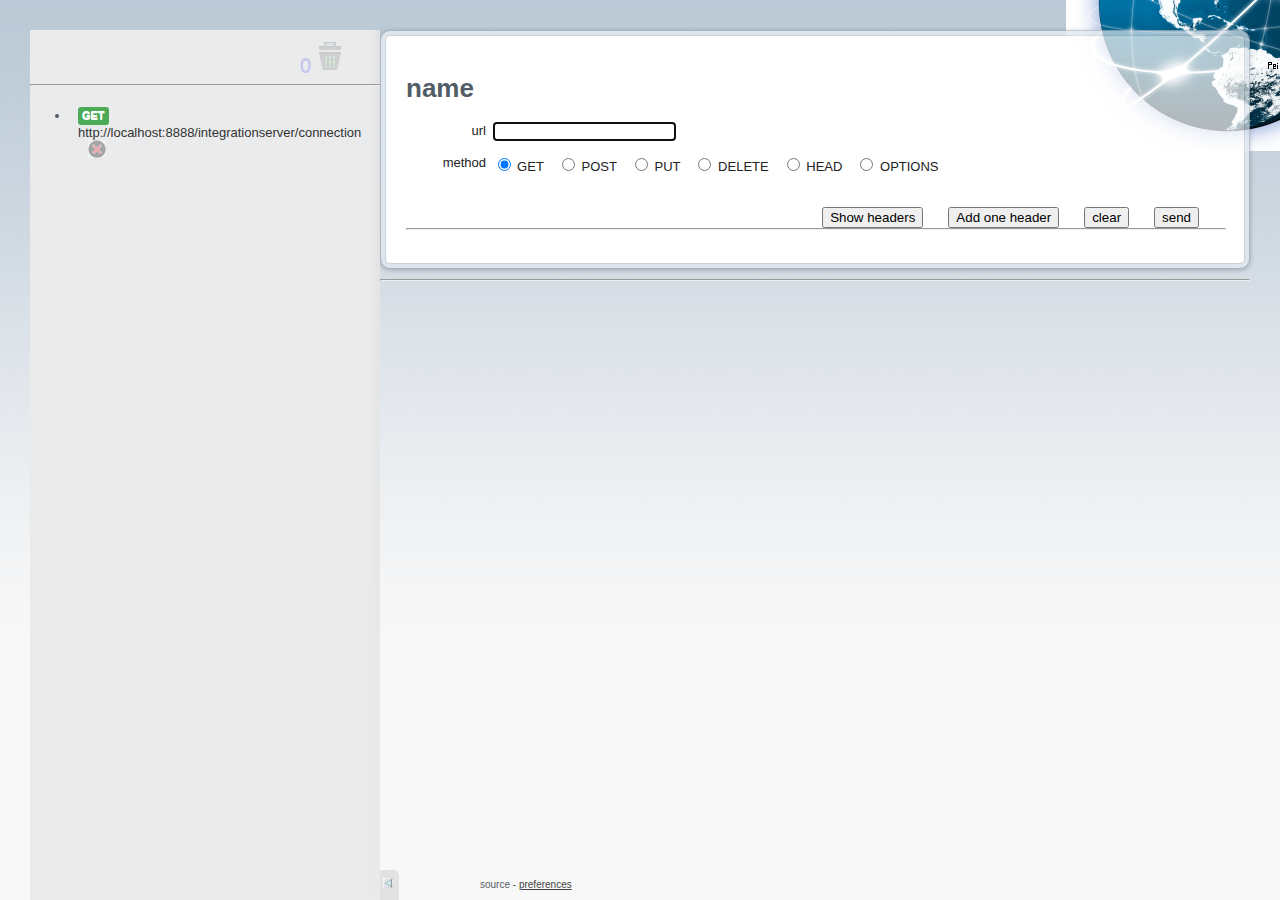
<file: simple-rest-client/index.html>
<!DOCTYPE html>
<html>
  <head>
    <meta charset="utf-8"/>
    <title>Opera REST Client forked by C Pei</title>
    <link rel="shortcut icon" type="image/png" href="icon_32.png">
    <link rel="stylesheet" type="text/css" href="css/styles.css" />
    <link rel="stylesheet" type="text/css" href="css/style.css" />
    <script type="text/javascript" src="jquery.min.js"></script>

    <link rel="stylesheet" type="text/css" href="css/jquery-ui-1.8.9.custom.css" />
    <script type="text/javascript" src="jquery-ui-1.8.9.custom.min.js" ></script>

    <link rel="stylesheet" type="text/css" href="css/jquery-jsonviewer.css" />
    <script type="text/javascript" src="jquery-jsonviewer.js" ></script> 

    <link rel="stylesheet" type="text/css" href="css/jquery-xmlviewer.css" />
    <script type="text/javascript" src="jquery-xmlviewer.js" ></script>

    <script type="text/javascript" src="jquery-fasthtml.js" ></script>

    <link rel="stylesheet" type="text/css" href="prettify/prettify.css" />
    <script type="text/javascript" src="prettify/prettify.js"></script>

    <script type="text/javascript" src="locales/en/messages.js"></script>
    <script type="text/javascript" src="i18n_lib.js"></script>

    <script type="text/javascript" src="beautify/beautify.js"></script>
    <script type="text/javascript" src="beautify/beautify-html.js"></script>
    <script type="text/javascript" src="jquery.autogrow-textarea.js"></script>

    <script type="text/javascript" src="requester.js"></script>
  </head>

  <body>
    <!-- styling hack -->
    <img src="css/images/icon-bg.png" style="position: absolute; top: 0px; right: 0px; opacity: .3"/>

    <div id="sidebar-toggle">
        <img src="css/images/tri_arrow_left.png">
    </div>

    <div id="sidebar" style="overflow: hidden; padding: 0px; width: 350px;">

        <div id="history-options-trash" class="section-options">
            <span id="history-count">0</span>
                <img src="css/images/trash-empty.png">
        </div>

        <div id="sidebar_separate_hr"><hr noshare width="100%" /></div>

        <div class="tab-pane active" id="sidebar-section-history">
            <ul id="history-items" class="clearfix">
                <li id="sidebar-request-0" class="sidebar-history-request sidebar-request clearfix">
                    <div class="request" id="574df8a2-a596-e7a2-4a6c-750f22e8001a">
                        <span class="label label-method-GET">GET</span>
                        <span class="request-name">
                            http://localhost:8888/integrationserver/connection
                        </span>
                        <span class="request-history-delete" id="request-history-delete-0"> 
                            <img src="css/images/delete.png">
                        </span>
                    </div>
                </li>
            </ul>
        </div>

    </div>

    <div id="main" style="padding: 350px; padding-top: 0px; padding-right: 0px">

        <section id="request">
          <fieldset id="request_field">
             <h1 class="_msg_">name</h1>
            <p id="purl">
              <label for="url" class="_msg_">url</label> 
              <input type="text" name="url" id="url" tabindex="1">
            </p>
            <p id="methods">
              <label class="_msg_">method</label>
              <label class="labelvert" for="get"><input class="radio" type="radio" checked="" value="get" name="method" id="get" tabindex="2"> GET</label>
              <label class="labelvert" for="post"><input class="radio" type="radio" value="post" name="method" id="post" tabindex="2"> POST</label>
              <label class="labelvert" for="put"><input class="radio" type="radio" value="put" name="method" id="put" tabindex="2"> PUT</label>
              <label class="labelvert" for="delete"><input class="radio" type="radio" value="delete" name="method" id="delete" tabindex="2"> DELETE</label>
              <label class="labelvert" for="head"><input class="radio" type="radio" value="head" name="method" id="head" tabindex="2"> HEAD</label>
              <label class="labelvert" for="options"><input class="radio" type="radio" value="options" name="method" id="options" tabindex="2"> OPTIONS</label>
            </p>

            <p id="buttons">
              <input class="_msg_val_" type="button" value="send" id="submit" tabindex="7">
              <input class="_msg_val_" type="button" value="clear" id="reset">
              <input class="_msg_val_" id="moreHeaders" type="button" id="moreHeaders" value="Add one header" />
              <input class="_msg_val_" id="showHeaders" type="button" id="showHeaders" value="Show headers" />
            </p>

            <div id="separate_hr">
                <hr noshare width="100%"  />
            </div>

            <p id="pheaders">
            </p>

            <p id="data">
              <label for="postputdata" class="_msg_">data</label>
              <textarea name="data" id="postputdata" tabindex="6"></textarea>
            </p>
          </fieldset>
        </section>
        <hr id="sep" />
        <section id="response">
          <fieldset>
            <div id="loader" class="_msg_">processing</div>

            <div id="responsePrint">
                <ul id="responseList">
                    <li id="liRespHeaders"><a href="#respHeaders" class="_msg_">headers</a></li>
                    <li id="liRespData"><a href="#respData" class="_msg_">data</a></li>
                    <li id="liRespRaw"><a href="#respRaw" class="_msg_">raw<a></li>
                    <li id="liRespPreview"><a href="#respPreview" class="_msg_">preview</a></li>
                    <li id="responseStatus"></li>
                    <li id="validations">
                        <div id="invalid_xml"><img src="status_5XX.svg" alt="bad_formed_xml"/> <span class="_msg_">bad_formed_xml</span></div>
                        <div id="valid_xml"><img src="status_2XX.svg" alt="well_formed_xml"/> <span class="_msg_">well_formed_xml</span></div>
                        <div id="invalid_json"><img src="status_5XX.svg" alt="bad_formed_json"/> <span class="_msg_">bad_formed_json</span></div>
                        <div id="valid_json"><img src="status_2XX.svg" alt="well_formed_json"/> <span class="_msg_">well_formed_json</span></div>
                        <div id="invalid_javascript"><img src="status_5XX.svg" alt="bad_formed_javascript"/> <span class="_msg_">bad_formed_javascript</span></div>
                        <div id="valid_javascript"><img src="status_2XX.svg" alt="well_formed_javascript"/> <span class="_msg_">well_formed_javascript</span></div>
                    </li>
                </ul>
                <div id="respData"></div>
            </div>
          </fieldset>
        </section>

    </div>

    <footer>
      <p><span class="_msg_">source</span> - <a href="/options.html" target="_blank"><span class="_msg_">preferences</span></a></p>
    </footer>

  </body>
  <script text="text/javascript">
    $("input:first").focus();
  </script>

</html>
</file>
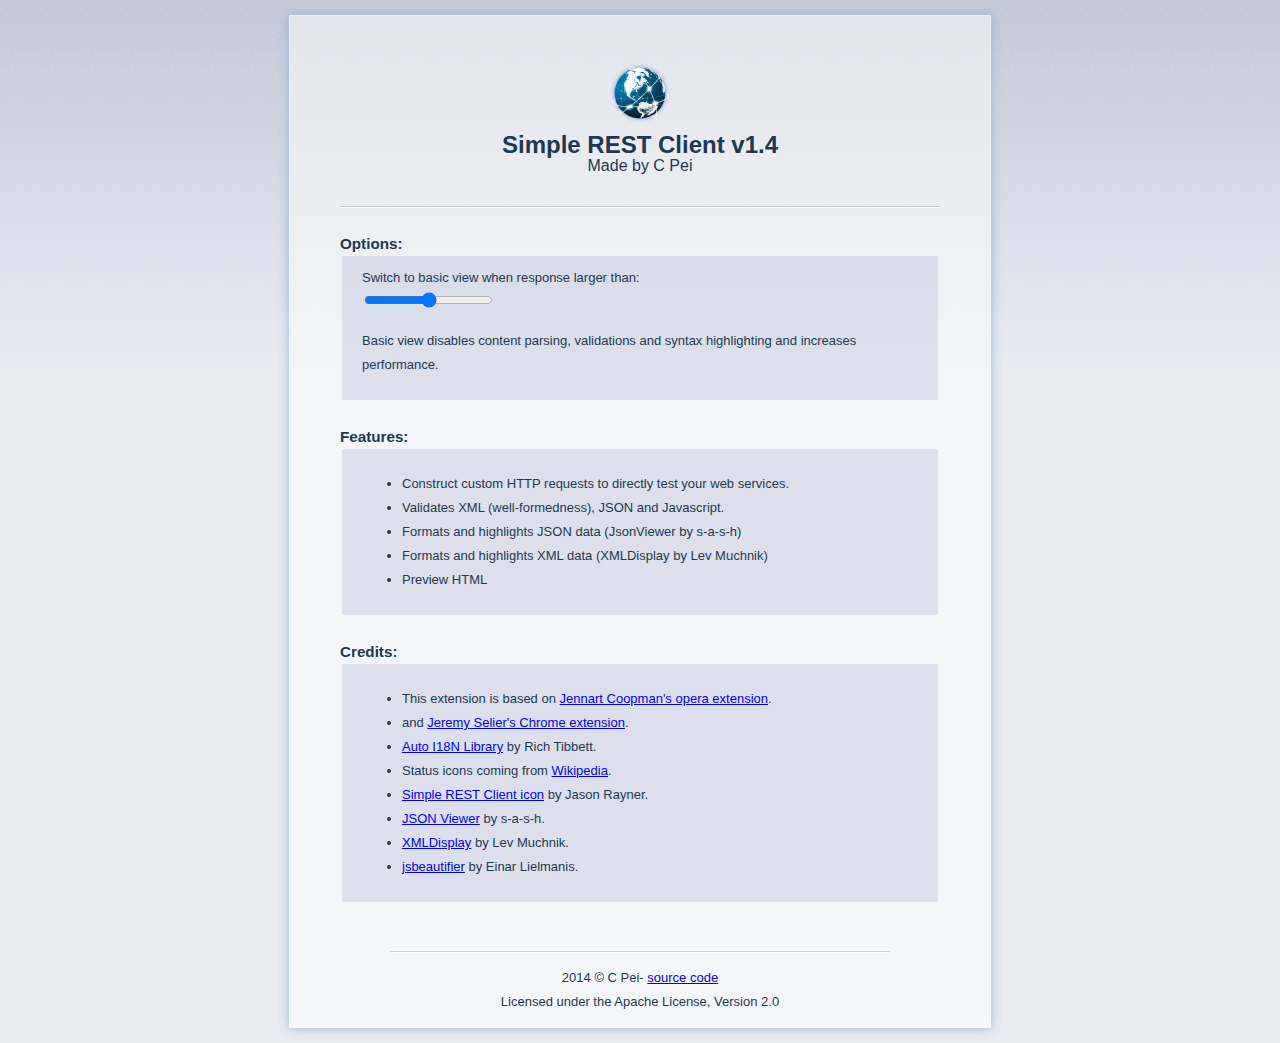
<file: options.html>
<!doctype html>
<html>
<head>
  <meta charset="utf-8">
  <link rel="stylesheet" href="options.css">
  <title id="widget-title">Opera Extensions | REST Client Forked by C Pei</title>
  <script src="simple-rest-client/jquery.min.js" type="text/javascript"></script>
  <script text="text/javascript">
        var min = 0;
        var max = 400000;
        if (widget.preferences.responsesize === undefined) {
            widget.preferences.responsesize = max/10*7.5;
        }

        $(document).ready( function() {
            $('#responsesize').attr('min', min).attr('max', max);
            $('#responsesize').change(function() {
              if (this.value==min) {
                widget.preferences.responsesize = Number.NEGATIVE_INFINITY;
                $('#responsesizeValue').html("always.");
              } else if (this.value==max) {
                widget.preferences.responsesize = Number.POSITIVE_INFINITY;
                $('#responsesizeValue').html("never.");
              } else {
                widget.preferences.responsesize = this.value;
                $('#responsesizeValue').html(this.value+" characters.");
              }
            });
            $('#responsesize').val(widget.preferences.responsesize).trigger('change');
        });
    </script>
</head>
<body>
  <header>
    <img src="icon_64.png">
    <h1 id="widget-name">Simple REST Client v1.4</h1>
    <h2>Made by <span id="widget-author">C Pei</h2>
  </header>
    
    
  <section>
    <h3>Options:</h3>
    <fieldset>
        Switch to basic view when response larger than:<br/>
        <input id="responsesize" type="range" min="0" max="400000" /><span id="responsesizeValue"></span>
        <p class="note">
        Basic view disables content parsing, validations and syntax highlighting and increases performance.
        </p>
    </fieldset>
    
    
    <h3>Features:</h3>
    <fieldset>
        <ul>
            <li>Construct custom HTTP requests to directly test your web services.</li>
            <li>Validates XML (well-formedness), JSON and Javascript.</li>
            <li>Formats and highlights JSON data (JsonViewer by s-a-s-h)</li>
            <li>Formats and highlights XML data (XMLDisplay by Lev Muchnik)</li>
            <li>Preview HTML</li>
        </ul>
    </fieldset>    
    
    <h3>Credits:</h3>
    <fieldset>
        <ul>
            <li>This extension is based on <a href="https://github.com/JennartC/Simple-Rest-Client-Opera-Extension">Jennart Coopman's opera extension</a>.</li>
            <li>and <a href="https://github.com/jeremys/Simple-Rest-Client-Chrome-Extension">Jeremy Selier's Chrome extension</a>.</li>
            <li><a href="https://github.com/richtr/Opera-11-Extensions--Auto-I18N-Library">Auto I18N Library</a> by Rich Tibbett.</li>
            <li>Status icons coming from <a href="http://commons.wikimedia.org/wiki/Category:Ambox">Wikipedia</a>.</li>
            <li><a href="http://jasonrayner.deviantart.com/art/Internet-Icon-icns-and-png-130014831">Simple REST Client icon</a> by Jason Rayner.</li>
            <li><a href="https://addons.opera.com/addons/extensions/details/jsonviewer/1.2/">JSON Viewer</a> by s-a-s-h.</li>
            <li><a href="http://www.levmuchnik.net/Content/ProgrammingTips/WEB/XMLDisplay/DisplayXMLFileWithJavascript.html">XMLDisplay</a> by Lev Muchnik.</li>
            <li><a href="http://jsbeautifier.org/">jsbeautifier</a> by Einar Lielmanis.</li>
        </ul>
    </fieldset>
    
    <footer>
    <p>2014 &copy; C Pei- <a href="https://github.com/tangpeic/Simple-Rest-Client-Opera-12-Extension">source code</a>
    <br/>
    Licensed under the Apache License, Version 2.0</p>
    </footer>
</body>
</html>
</file>
<file: simple-rest-client/css/styles.css>
#sidebar:focus,

#request-preview {
    display: none;
}

#request-method-selector {
    width: 100px;
}



#sidebar-sections {
    padding-top: 10px;
}

#response-data-container {
    background-color: #fff;
}

#response-editors {
    margin-top: -5px;
    margin-left: -10px;
    background: white;
    min-height: 200px;
    padding-left: 10px;
}

#response-editors:focus {
    border: none;
    outline: none !important;
}

#response-headers-container,
#response-cookies-container {
    margin-top: 20px;
    max-width: 1000px;
    font-size: 11px;
    display: none;
}

#response-cookies {
    max-width: 1000px;
    overflow: scroll;
}

#response-data {
    max-height: 1000px;
}

#response-data pre {
    font-family: Consolas, "Andale Mono", monospace;
}

.response-header {
    font-family: Helvetica, arial, sans-serif;
    list-style: none;
    margin-bottom: 5px;
    color: #111;
}

.response-header .response-header-name {
    font-weight: bold;
    color: #555;
}

.response-header-name {
    float: left;
    margin-right: 5px;
    cursor: pointer;
}

.response-header-value {
    float: left;
}

#response-status {
    margin-top: 5px;
    float: left;
    margin-left: 30px;
}

#data {
    display: none;
}

#urlencoded-keyvaleditor-container {
    display: none;
}

#body-data-container {
    border: solid thin #efefef;
    margin-top: 5px;
    margin-bottom: 10px;
    display: none;
}

#body-data-container input {
    padding: 5px;
    border: solid thin #ccc;
    border-radius: 5px;
}

#response-time, #response-status, #response-sample-status {
    margin-top: 8px;
}

#response-time {
    float: left;
    margin-left: 10px;
}

#response-sample-status {
    float: left;
    margin-left: 10px;
}

#response-time label, #response-status label, #response-sample-status label {
    display: block;
    width: 120px;
}

.ui-menu-item {
    font-size: 12px;
    font-family: Helvetica, Arial, sans-serif;
}

#response-time .data,
#response-status .data {
    font-size: 10px;
    font-weight: bold;
}

#notification {
    background: #fff;
    display: none;
    padding: 5px;
    padding-top: 10px;
    border-radius: 5px;
    width: 200px;
    height: 50px;
    position: absolute;
    text-align: center;
    font-size: 16px;
    font-weight: bold;
    color: #afafaf;
}

#notification img {
    vertical-align: middle;
    margin-left: 10px;
}

#credits {
    float: right;
    margin-right: 10px;
    margin-top: 18px;
    color: #fff;
    font-weight: bold;
    font-size: 10px;
}

li .left {
    float: left;
}

li .right {
    float: right;
}

/* new clearfix */
.clearfix:after {
    visibility: hidden;
    display: block;
    font-size: 0;
    content: " ";
    clear: both;
    height: 0;
}

* html .clearfix {
    zoom: 1;
}

#response-formatting {
    margin-top: 17px;
    margin-bottom: 15px;
    float: left;
}

#response-body-line-wrapping {
    float: left;
}

#response-language {
    float: left;
    margin-left: 5px;
}


#request-description {
    max-width: 800px;
}

#request-samples {
    display: none;
    margin-bottom: 5px;;
}

#response {
    display: none;
}


#request-url {
    margin-top: 10px;
    margin-bottom: 5px;
}

#request-url button {
    margin-bottom: 9px;
}

#request-url-wrapper {
    margin-right: -380px;
    width: 100%;
    float: left;
}

#request-url-container {
    margin-right: 380px;
}

#request-modifiers {
    width: 363px;
    float: right;
}

#request-method-container {
    float: left;
    margin-right: 10px;
}

#request-url-buttons-container {
    float: left;
}

#methods {
    height: 40px;
}

#methods ul {
    list-style: none;
    padding: 0;
    margin: 0;
}

#methods ul li {
    float: left;
    margin-right: 20px;
}

.editorFields input {
    margin: 2px;
}

#sidebar-sections ul {
    list-style: none;
    margin: 0;
    padding: 0;
}

#sidebar-footer {
    background-color: #000;
    font-size: 11px;
    font-weight: bold;
    position: fixed;
    bottom: 0;
    width: 350px;
    height: 20px;
    opacity: 0.8;
    z-index: 50;
    padding: 5px 0 5px 0;
}

#donate-form {
    display: none;
}

#sidebar-footer a {
    color: #fff;
    display: inline-block;
    margin-left: 10px;
    padding: 3px;
    border-radius: 3px;
}

#sidebar-filler {
    height: 50px;
}

#sidebar-section-data {
    margin-bottom: 50px;
}

#sidebar-section-data ul {
    margin-left: -10px;
}

#sidebar-sections .pills {
    margin-left: -4px;
}

#sidebar-sections .pills .active .a {
    background-color: #333;
}

#response-headers {
    margin-top: 15px;
    margin-bottom: 15px;
    margin-left: 0;
}

.hsbarV {
    position: absolute;
    z-index: 100;
    left: 300px;
    width: 8px;
    bottom: 7px;
    top: 2px;
    right: 1px
}

.hsbarV > div {
    position: absolute;
    z-index: 100;
    width: 100%;

    /* The following is probably what you want to customize */
    background: -webkit-gradient(linear, 0 0, 100% 0, from(#aaa), to(#aaa));
    border: 1px solid #aaa;
    -webkit-background-clip: padding-box;
    -webkit-box-sizing: border-box;
    -webkit-border-radius: 4px;
    -webkit-box-shadow: inset 1px 1px 0 rgba(255, 255, 255, 0.5);
}

.empty-message {
    margin-top: 5px;
}

#pheaders {
    margin-top: 10px;
    margin-left: 5px;
}

#sidebar-section-collections {
    display: none;
}

#request-actions {
    width: 100%;
}

#request-actions-primary {
    float: left;
}

#request-actions-secondary {
    float: right;
    margin-right: 22px;
}

#update-request-in-collection {
    display: none;
}

#request-actionsOptions {
    float: right;
}

.actions {
    border: 1px solid #DDD;
}

#modal-import-collection h4 {
    margin-bottom: 10px;
}

#import-collection-url-input {
    width: 90%;
}

#new-collection-container {
}

.sidebar-collection {
    border-bottom: solid thin #DEDEDE;
}

.sidebar-history-request {
    border-radius: 3px;
}

.sidebar-history-request div {
    padding: 8px;
    color: #333;
    text-decoration: none;
}

.request-name:hover {
    background-color: #DED0DE;
    cursor: pointer;
}

.request-name {
    color: #333 !important;
}

.request-history-delete {
	padding: 10px;
	opacity: 0.3;
}

.request-history-delete:hover {
	opacity: 1;
    cursor: pointer;
}

.collection-head-actions {
    position: absolute;
    margin-left: 258px;
    z-index: 10;
    display: none;
    padding-top: 4px;
}

.collection-head-actions img {
    opacity: 0.5;
    width: 18px;
    height: 18px;
}

.collection-head-actions img:hover {
    opacity: 1;
}

#history-items .request-actions {
    margin-left: 287px;
}

.request-actions {
    background: -webkit-linear-gradient(top, rgba(222, 222, 222, 0.9) 0%, rgba(222, 222, 222, 1) 100%);
    display: none;
    opacity: 1;
    padding: 5px 0 5px 20px !important;
    position: absolute;
    margin-left: 300px;
}

.request-actions img {
    opacity: 0.5;
    width: 18px;
    height: 18px;
}

.request-actions img:hover {
    opacity: 1;
}

#collection-items .request-actions {
    margin-left: 270px;
    opacity: 1;
}

.sidebar-collection-head-name {
    cursor: pointer;
    padding: 5px;
}

.sidebar-collection-requests {
    display: none;
}

.collection-head-actions span {
    display: block;
    float: left;
    width: 25px;
    text-align: center;
    margin-right: 5px;
    cursor: pointer;
}

.form-stacked {
    margin-bottom: 0px;
}

#contributors {
    list-style: none;
    margin: 0;
    padding: 0;
    margin-bottom: 10px;
}

#response-as-text {
    display: none;
}

#response-as-image {
    display: none;
    margin-top: 20px;
}

#about-postman-social-buttons {
    margin: 5px 0 5px 0;
}

#about-postman-twitter-button,
#about-postman-plus-one-button,
#about-postman-facebook-button {
    float: left;
    margin-right: 10px;
}


.section-options img {
    opacity: 0.5;
}

.section-options img:hover {
    opacity: 1;
}

#history-options {
    margin-left: 295px;
}

#collections-options {
    margin-left: 270px;
}

#collections-options {
    display: none;
}

.response-code {
    cursor: pointer;
}

.response-code .data {
    display: inline-block;
}

#message-no-collection,
#message-no-history {
    margin-top: 10px;

}

#response-actions {
    float: left;
    margin-top: 17px;
    margin-left: 10px;
}

#response-pretty-modifiers {
    float: left;
    margin-top: 17px;
    margin-left: 10px;
}

#response-copy {
    float: left;
    margin-left: 5px;
    margin-top: 17px;
}

#response-collection-request-actions {
    float: left;
    margin-left: 5px;
    margin-top: 17px;
}

.request-helper-tabs {
    position: absolute;
    margin: 0;
    padding: 0;
}

.request-helper-tabs li {
    float: left;
    font-size: 11px;
    font-weight: bold;
    list-style: none;
    padding: 10px;
    border-left: solid thin #ccc;
    border-bottom: solid thin #fff;
    color: #ccc;
    cursor: pointer;
    height: 14px;
}

.request-helper-tabs li:hover {
    color: #333;
}

.request-helper-tabs li.active {
    color: black;
    height: 15px;
}

.request-helper-tabs li:last-child {
    border-right: solid thin #ccc;
}

.request-helper-tabs li:first-child {
    border-left: none;
}

#request-types {
    border-bottom: solid thin #ccc;
    height: 35px;
    margin-left: -20px;
    margin-bottom: 12px;
}

#request-helpers {
    display: none;
    border-bottom: solid thin #ccc;
    margin-left: -20px;
    margin-bottom: 15px;
}

.request-helpers label {
    font-size: 11px;
    font-weight: bold;
}

.request-helpers div.input {
}

.request-helper-form-container {
    float: left;
    width: 400px;
}

.request-helper-form-description {
    float: left;
    color: #555;
    font-size: 11px;
    max-width: 200px;
    margin-left: 10px;
}

.request-helper-form-description h4 {
    font-size: 12px;
    text-transform: none;
    padding-bottom: 0;
}

.preferences {
    float: right;
    margin-top: 5px;
    width: 60px;
}

.preferences a {
    font-size: 11px;
    font-weight: bold;
    text-decoration: none;
    margin-right: 5px;
}

.preferences img {
    height: 14px;
}

.preferences a:hover {
    text-decoration: none;
}

.cm-link {
    background: white;
    display: inline-block;
    cursor: pointer;
}

.cm-link:hover {
    color: #555 !important;
    text-decoration: none;
}

#modal-environments .modal-footer {
    display: none;
}

#import-collection-dropzone {
    border: 2px dashed #BBB;
    -moz-border-radius: 5px;
    -webkit-border-radius: 5px;
    border-radius: 5px;
    padding: 25px;
    text-align: center;
}

#import-collection-dropzone h3 {
    font: 20pt bold "Helvetica";
    color: #BBB;
}

#response-failed-container {
    display: none;
}

#response-waiting-container {
    display: none;
}

#response-failed-container h3,
#response-waiting-container h3 {
    margin: 10px 0 10px 0;
}

#response-success-container {
    display: none;
}

#response-top-bar {
    border-bottom: solid thin #ccc;
    height: 35px;
    margin-left: -20px;
}

.response-tabs {
    margin: 0;
    padding: 0;
    float: left;
}

.response-tabs li {
    float: left;
    font-size: 11px;
    font-weight: bold;
    list-style: none;
    padding: 10px;
    border-left: solid thin #ccc;
    border-bottom: solid thin #fff;
    color: #ccc;
    cursor: pointer;
    height: 14px;
}

.response-tabs li:hover {
    color: #333;
}

.response-tabs li.active {
    color: black;
    height: 15px;
    border-bottom-color: #fff;
}

.response-tabs li:last-child {
    border-right: solid thin #ccc;
}

.response-tabs li:first-child {
    border-left: none;
}

#response-tabs-cookies {
    display: none;
}

#data-mode-selector {
    margin-bottom: 5px;
}

#request-meta {
    margin-left: -20px;
    padding-left: 20px;
    border-bottom: solid thin #ccc;
    display: none;
}

.request-meta-actions {
    position: absolute;
    margin-left: -17px;
    margin-top: 8px;
    display: none;
}

.ui-autocomplete-category {
    font-weight: bold;
    padding: .2em .4em;
    margin: .2em 0 .2em;
    font-size: 12px;
}

.ui-autocomplete {
    max-height: 250px;
    overflow-y: auto;
    /* prevent horizontal scrollbar */
    overflow-x: hidden;
    z-index: 300 !important;
}

.request-meta-actions img {
    width: 14px;
    height: 14px;
}

#request-name {
    display: inline-block;
    font-size: 13px;
    margin-bottom: 5px;
}

#request-last-saved-time {
    background-color: #FFBB00;
    border-radius: 5px;
    color: #fff;
    display: none;
    font-size: 11px;
    margin-left: 10px;
    padding: 5px;
}

#modal-spread-the-word a {
    font-weight: bold;
}

#new-request-description {
    height: 100px;
}

#sidebar-toggle {
    position: fixed;
    bottom: 0;
    left: 350px;
    opacity: 0.5;
    z-index: 100;
    cursor: pointer;
    height: 24px;
    width: 16px;
    background: #ccc;
    border-top-right-radius: 5px;
    padding-top: 6px;
    padding-left: 3px;
}

#sidebar-toggle img {
    width: 10px;
    height: 10px;
}

#sidebar-toggle:hover {
    opacity: 1;
}

.keyvaleditor-left {
    float: left;
    border-right: solid thin #efefef;
    padding-right: 20px
}

.keyvaleditor-right {
    float: left;
    margin-left: 20px;
    padding-top: 5px;
}

#url-keyvaleditor-container,
#headers-keyvaleditor-container {
    margin-bottom: 10px;
}

#url-keyvaleditor-actions {
    width: 510px;
}

#url-keyvaleditor-actions-close,
#headers-keyvaleditor-actions-close {
    float: right;
    margin-right: 31px;
}

#environments-list-help-detail {
    display: none;
}

#connection-error-url {
    font-weight: bold;
}

.label-method-GET,
.label-method-get {
    background-color: #4DAB58;
}

.label-method-POST,
.label-method-post {
    background-color: #CC9900;
}

.label-method-DELETE,
.label-method-delete {
    background-color: #C30;
}

.label-method-PUT,
.label-method-put {
    background-color: #36F;
}

/* CodeMirror overrides */
.CodeMirror pre {
    font-family: Consolas, "Andale Mono", monospace;
}


#response-as-preview {
    display: none;
    margin-top: 5px;
}

#response-as-preview iframe {
    border: 0;
    padding: 0;
    width: 100%;
    min-height: 100%;
    margin-top: 5px;
}

#form-edit-collection .collection-name {
    font-size: 18px;
    font-weight: bold;
}

#data-mode-selector {
    float: left;
}

#body-editor-mode-selector {
    display: none;
    float: left;
    font-size: 11px;
    margin-left: 15px;
}

#body-editor-mode-selector-format-result {
    margin: 10px 10px 10px 10px;
    color: red;
    display: none;
}

#body-editor-mode-selector .btn-group a.dropdown {
    font-size: 12px !important;
    margin-top: 5px;
    width: 40px;
    float: left;
    margin-right: 15px;
}

#broadcasts-count {
    border-radius: 2px;
    color: white;
    width: 20px;
    display: inline-block;
    text-align: center;
    font-size: 14px;
    margin-top: 2px;
    vertical-align: middle;
}

#broadcasts-count:hover {
    background-color: #333;
    text-decoration: none;
}

.new-broadcasts {
    background-color: #8b0000;
}

.no-new-broadcasts {
    background-color: #d3d3d3;
}

#broadcasts .dropdown-menu {
    position: absolute;
    margin-top: 4px;
    margin-left: -230px;
    width: 250px;
}

#broadcasts .dropdown-menu div {
    width: 200px;
    white-space: pre-wrap;
}

#broadcasts .dropdown-menu li.broadcast {
    padding: 10px;
    border-bottom: #aaa solid thin;
}

#broadcasts .dropdown-menu li.broadcast:last-child {
    padding: 10px;
    border-bottom: #fff solid thin;
}

#broadcasts .dropdown-menu li {
    margin-bottom: 5px;
}

#response-sample-save-start-container {
    display: none;
}

#response-sample-save-form {
    display: none;
}

#request-samples h4 {
    font-size: 11px;
    margin-bottom: 5px;
}

#request-samples table {
    font-size: 11px;
    width: 400px;
}

#header-presets-editor {
    display: none;
}

#modal-header-presets .modal-footer {
    display: none;
}

/*Bootstrap overrides*/
.pills li a {
    font-size: 11px;
    font-weight: bold;
    border-radius: 5px;
    padding: 0 7px;
}

.modal.fade {
    top: -150%;
}

#environment-selector .btn-group a {
    font-size: 12px;
}

.label {
text-transform: uppercase;
-webkit-border-radius: 3px;
-moz-border-radius: 3px;
border-radius: 3px;
display: inline-block;
padding: 2px 4px;
font-size: 10.998px;
font-weight: bold;
line-height: 14px;
color: #ffffff;
vertical-align: baseline;
white-space: nowrap;
text-shadow: 0 -1px 0 
	
}

.btn {
    border-radius: 0;
}

input[type="file"] {
    height: 28px;
    line-height: 0px;
}

.controls input[type="checkbox"] {
    margin-top: 8px;
    display: inline-block;
}

#request-preview-header {
    border-bottom: solid thin #ccc;
    margin-left: -20px;
    margin-bottom: 10px;
    height: 25px;
    padding-top: 10px;
}

.request-preview-header-title {
    padding-left: 20px;
    font-size: 16px;
    font-weight: bold;
    margin-right: 20px;
    padding-top: 20px;
}

#request-preview-header .dropdown-menu {
    padding: 10px;
    margin-left: 100px;
    width: 200px;
}

#request-preview-header .dropdown-menu li {
    border-bottom: solid thin #ccc;
    padding-top: 5px;
    padding-bottom: 8px;
}

#request-preview-header .dropdown-menu li:last-child {
    border-bottom: none;
}

#sidebar-footer .popover {
    width: 250px;
    height: 185px;
}

.supporter {
    border-bottom: solid thin #efefef;
    margin-bottom: 5px;
    padding-bottom: 5px;
}

.supporter a:hover {
    background: white !important;
}

.supporter:first {
    border-bottom: none;
}

.supporter-image {
    float: left;
    margin-right: 10px;
    margin-top: 5px;
    width: 100px;
}
.supporter-tag {
    float: left;
    margin-top: 5px;
    font-weight: normal;
    line-height: 1.2em !important;
    width: 100px;
}
</file>
<file: simple-rest-client/css/style.css>
html {
	background-attachment: scroll;
	background-clip: border-box;
	background-color: #f8f8f8;
	background-image: url("images/bkgd.png");
	background-origin: padding-box;
	background-position: 0px 0px;
	background-repeat: repeat-x;
	background-size: auto;
	color: #525c66;
	font-family: "Helvetica Neue", "Helvetica", "Arial", sans-serif;
	font-size: 13px;
	font-style: normal;
	font-variant: normal;
	font-weight: 400;
	min-height: 100%;
	overflow-x: hidden;
	voice-family: female;
	margin: 0px;
	padding: 0px;
}
body {
	background-attachment: scroll;
	background-clip: border-box;
	background-color: transparent;
	background-image: url("images/icon-bg.png");
	background-origin: padding-box;
	background-position: 100% 0%;
	background-repeat: no-repeat;
	background-size: auto;
	height: 100%;
	margin: 0px;
	padding: 30px;
	text-overflow: ellipsis;
}

section {
	background-color: #dee5eb;
	border: 1px solid #a6b6c5;
	border-radius: 10px;
	padding: 4px 2px;
	margin-bottom: 10px;
	box-shadow: 0px 1px 5px rgba(0,0,0,.25);
}

section fieldset {
	background-color: #fff;
	background-image: -o-linear-gradient(top, #fff, #f8fbfd 75%, #fff);
	border-radius: 5px;
	border: 1px solid #c8d2d9;
	padding: 20px;
} 

#sidebar-toggle {
position: fixed;
bottom: 0;
left: 380px;
opacity: 0.5;
z-index: 100;
cursor: pointer;
height: 24px;
width: 16px;
background: #ccc;
padding-bottom: 0px;
}

#sidebar-toggle:hover {
opacity: 1;
}


.request-name {
    color: #333 !important;
}

#request-name {
    display: inline-block;
    font-size: 13px;
    margin-bottom: 5px;
}

#history-items .request-actions {
    margin-left: 287px;
}

.clearfix:after {
    visibility: hidden;
    display: block;
    font-size: 0;
    content: " ";
    clear: both;
    height: 0;
}

* html .clearfix {
    zoom: 1;
}


.request-actions {
    background: -webkit-linear-gradient(top, rgba(222, 222, 222, 0.9) 0%, rgba(222, 222, 222, 1) 100%);
    opacity: 0.3;
    padding: 5px 0 5px 10px !important;
    position: absolute;
    margin-left: 240px;
}

.request-actions img {
    opacity: 0.5;
    width: 18px;
    height: 18px;
}

.request-actions img:hover {
    opacity: 1;
}

#sidebar {
-webkit-user-select: none;
-khtml-user-select: none;
-moz-user-select: none;
-o-user-select: none;
user-select: none;
float: left;
padding-left: 10px;
background: -webkit-linear-gradient(rgba(234, 238, 243, 0.2), #EAEAEA), -webkit-linear-gradient(left, #EAEAEA, #EAEAEA 97%, #DDDDDD);
z-index: 20;
width: 340px;
height: 100%;
position: fixed;
overflow-y: scroll;
overflow-x: hidden;
}

.section-options {
margin-left: 295px;
margin-top: 10px;
opacity: 0.3;
display: block;
}

.section-options:hover {
opacity: 1;
cursor: pointer;
}

#history-options-trash {
margin-left: 270px;
margin-top: 10px;
opacity: 0.3;
display: block;
}

#history-options-trash:hover {
opacity: 1;
cursor: pointer;
}

#history-count {
	opacity : 0.5;
	font-size: 20px;
	color: blue;
	text-shadow: 0px 1px 0px;
}

#history-count:hover {
	opacity : 1;
}

a {
	color: #444444;
}

section {
 display: block;
}
header {
 display: block;
 font-size: 13px;
 min-height: 2em;
}
header h1 {
	color: #005d88;
	font-size: 1.8em;
	letter-spacing: -1px;
	line-height: 0.9;
	margin-bottom: 5px;
	margin-left: 0px;
	margin-right: 0px;
	margin-top: 0px;
	padding-bottom: 5px;
	text-shadow: 0px 1px 0px;
}
footer {
 position:absolute;
 display: block;
 font-size: 77%;
 margin-top: 4em;
 text-align: center;
 padding-bottom: 0px;
 padding-left:450px;
 bottom:0px;
}
p {
 clear: both;
}
fieldset {
 border: 1px solid #999;
 padding: 10px;
}
legend {
 color: #999;
 font-size: 77%;
 padding: 0.1em 0.3em;
 text-align: left;
}
label {
 color: #222;
 float: left;
 margin-bottom: 0.1em;
 margin-right: 0.5em;
 margin-top: 0.1em;
 text-align: right;
 width: 80px;
}
.labelvert {
 margin: 0em 0em 1em 0em;
 padding: 0.1em 1em 0em 0em;
 width: auto;
}
input[type=text], textarea {
 background-color: #fff;
 border: 1px solid #bbb;
 margin: 0px;
 padding-left: 3px;
 font-size: 13px;
}
#buttons input[type=button] {
 float: right;
 margin-right: 25px;
}
#buttons input[type=checkbox] {
 float: left;
 margin-right: 5px;
 margin-left: 88px;
}
#buttons label {
 float: left;
 text-align: left;
 white-space:nowrap;
}
textarea {
 height: 40px;
}
#loader {
 background: url(images/loader.gif) no-repeat center 5px;
 background-size: 40px;
 height: 30px;
 padding-top: 50px;
 text-align: center;
 width: 100%;
}
#response p {
 clear: both;
}
#response p span {
 clear: both;
 margin-bottom: 1em;
 margin-top: 0.1em;
 min-height: 20px;
 width: 80px;
}
.responseData {
 min-height:20px;
 border: 1px solid #BBB;
 padding-left: 3px;
 overflow: auto;
 position:relative;
}

#responseHeaders {
 min-height:160px;
}

#responseList img {
  padding-left: 20px;
  vertical-align: middle;
  width: 14px;
  height: 14px;
}

#respPreviewFrame {
 background-color: #FFF;
 min-height:300px;
 border: 1px solid #BBB;
 padding-left: 3px;
 position:relative;
 width: 100%;
 overflow:visible;
 display: block;
}

#respData {
	margin: 5px;
}

#validations div {
	display: inline;
}
.sub-item {
 margin-left: -15px;
 padding-left: 15px;
 border-left: 1px dotted #bbb;
}
</file>
<file: simple-rest-client/prettify/prettify.css>
.str{color:#742}.kwd{color:#008}.com{color:#800}.typ{color:#606}.lit{color:#066}.pun{color:#660}.pln{color:#000}.tag{color:#279}.atn{color:#229}.atv{color:#742}.dec{color:#606}pre.prettyprint{padding:2px;border:1px solid #888}ol.linenums{margin-top:0;margin-bottom:0}li.L0,li.L1,li.L2,li.L3,li.L5,li.L6,li.L7,li.L8{list-style:none}li.L1,li.L3,li.L5,li.L7,li.L9{background:#eee}@media print{.str{color:#060}.kwd{color:#006;font-weight:bold}.com{color:#600;font-style:italic}.typ{color:#404;font-weight:bold}.lit{color:#044}.pun{color:#440}.pln{color:#000}.tag{color:#006;font-weight:bold}.atn{color:#404}.atv{color:#060}}
</file>
<file: options.css>
html {
  background: #e8ecf3 url([data-uri]%2FsAJI4RCPglbh4hNkIcIwQX8rVJZn7P5h2%2FWbXTnlEpTeLYazvbx%2BPx93%2F9z%2F7yj%2F%2FE689%2F%2B3e8%2B7G%2F%2FvO%2Ffcw%2FD1UT%2FxtjCP5ut7uYbcdVVcbtdosv%2FsPLy6VP9u9%2B3F%2FLssg4n89x0F%2F3u%2FaP%2Fvr4ePfWLC663%2B9xhTfvn6%2FXa3z2v%2FP54hcs5%2FNJhp%2FkV3jL%2FrpcLg%2FjxUXDzz6dhsn0tzbUY%2FUJj4%2BPq39fPj4%2Begj%2B8pmfTqc4Vi2eazxnqWP9o4%2F3vJ7sk%2FKx9rrh3Sflrfp4b%2BvnMdbJRP%2Fr4L0bvLL1JVpED0Nza3ytbP3B1g0wb80vwHr67%2F4%2FfrxHF8PW1uJCb8C%2F%2B%2Be1Rf%2B8XeVd%2BJZ66%2BhpnYhGi96aX4ErvcW123jPlmIIy8AJq0DEOP17vcTXtj7rwBb5wm%2FCEctj6%2FJYTmqdtXfjB71FtO5%2F%2Fu7H%2FbU2ErOO2bo0%2BcG1tZ4tLozJXC5n9abrBMwYUhOfY1L%2BbRXYGIv%2FgHdMyIcWva77ayW0GJ9giUqoY31HfdDqYj3ppCmD0Uss9nrMQhX8iy%2BFL74vU8245PKWs%2Fa%2BsIXepb%2F8R%2B%2B6diiGMiAEAhGq3fG%2F6i0l3PXFJ%2BLb5D9Cz12XfAglWS4Uqa5%2BNWac65et1zZabOHtFvvc25ZSkzvy%2Fv4jW%2FQf3t7eFPIHufTZ%2BxBeXl7TvKxjlB8%2Ffgi0sSQoZl97rvHZd2a9qmfqB6%2FXj5596XquI7pdBSRare5ixusYY9EHVNTH4637wTQ5Wsp2sbBHq7hb7k7O0gXYl6rGCLOXWuhffD1hczAc1iFsoS%2B41jpqLPAYELkU3JJshRDAFJdBbTkYaRHS3EEo%2FEToSo8xtXBbv7IWmkKcRiCWB8qUM34VrOf6gujJ29urtLquNgYLr2lz0rLlwt9zMv73%2BvomJTmLn1QWrOzRyVu0GDgUvwyVYInK3LR9ZDdXZuS9V8KFd7jkYNGxbt7S5fISauqTCiNbPgXb1VIDxfKJuH67IVXosrdQahsd%2BEl%2Bve9S%2BBlYr%2BvV9XnIprVpzWIFyma3m%2FBdwtJgvBAzhY3x7nyZYOpq%2B9yPp9krvxLdlTBoLU2cVE5rQDcs1%2FQK3xjduu0MG572%2ByUEwn%2FM91OborQiGgYgnBDGpvFnmhbNndXiIqcD1rUsbEi4L7YHIt6Sjy8sRVrWGKfANvq2%2BWJD%2BSHhIR1%2Bkh%2FMk%2B89xnTLEXyEWYZAtEeohVZ3zSFmUN8ynt7qUo4JOxYXjQwRYEbswWul4t3TwXvz2E%2FuFlYYttO3cMH44C4gxL6dq0Sh%2B6EUEgjEDi%2F%2F3tEeRMztjwsyPENK%2BE1r3%2FPKWkPBeOGre%2Ba%2BoDCaiAZIVTeT4lPKVtPkYdExqW4o451FXQAggzSMkKJoCBKMnfCWK8rzVhc40vH%2B%2FhHdcnCJyVSLrq6YTOy1uri5AGxDjcmkqT6XwKaUa4cyUIOejNYPHLi54KZiZaAUk6FuOn70ixBClAjmznAMWT6nAzo%2FFCeXueggrrZOymBF%2BFqxZXouF6eU8nNpYii%2BlsfVUfHEw4T886mcKIKQAc%2BEAC4nNVxmZr3p7rrVnIzA5aUZdImBPYzQqn3hzR60EElFhTBC7heCkcJCkee2C9lqTwzxI7xTG6hNmId0jFtd9274AkS86D%2FmrqVhgHctLexuw96UnMY7wkFspZ%2Fs3cOPZ8AkgkBTqjt4f%2BiZtUOlpMIqK%2BoguIL37A3dphKdsI0U9dXOeNcuSu7vEGbDeiCKDsdaoYGuJysiKniKDtZhSN2JU94aQ8D6YijjEmO7YFwlbtqSVCmrjesNhnJpe4joqiKqjKRqDBG8wS%2BWXZSMXl5y1gizat1SDUpgM1C%2Bp77DqCOOhL5gsSuqjhNDVZGnepe33A3t3NoTtPSDuQTeAnao7GN4idCp8hwPjmiHAWReSAwA%2FlDhqHqvIRS5C4p9BgMwZgCdI%2FhnX2AYrWIAqU%2FY07LVYAC2IYCchDOAiB3IVyvitc2er%2BN1JcoI9MMo17IK3owZAKQk7A0sxMQAbI8BKCe56y4pGIBCAOrVYTVEDNasnVAxACSPrTvMAHSHAcDhl85vDEBLeoyC%2BJhIZOzEAARhP49znUhuKTGAmPHEALbIBTbGF35iAK7rsI%2FIPlR2GIAQA8iuJwYgRwzAigEIMQDjoCmWhxhALAPMHsSsvtvMAFo2JwaQgksMIHIXdI%2FWI9CE%2FysGIJX09IyLAWj76x0GAJqUOl6ZhhECaBWAbazYrBlACe8NmtcmJpYOYTSs%2F1cMgNGNHDEAj2M5vNZiABWUbAzAVgbQXRIDEFoNZQYgOwygucoAiclFP1fW%2FmqIz32MYACdeLteIziuaCBgZSSQjrx2GMBDdFrx2SiXdkdcdsgApBhABxzEADYihywY5gR5AjEAYQbQXWGHoOsPGRIxAAhCx4%2FMADpOB3wpBtDp1MoAGtkpMQAjBtB2EwxAVgbQccQOA%2FAWzSg4YgbQqX7TQvhoRPfFANpphktBzrrDABZiAFa2JxUf8lgBkxIDMDAA22EARgzAZgaQgfBnBhDJ2STNuQoTA0gxI4rZxBUteUNgAC1aJRCKYMm%[base64]%2FLQbQC51Rft%2Bn225pkF8JPT6lEzUEx18xANabrbuvGIAQAyBfeDPKaTKVwpHU1E1YSzAUDEA246QPeWspWMePBclPvG2tYB3jEgPoG4oIkCDEzABsRt3EAOyIAXTiCLvkMRMzgJB0N%2FawizAKvTPEAOBKQqoRQ84MQCYGIHsMIHIZlxhsG3aoLQWEwn1yZpdLk00mC7E8lbPYAQOQPQZQ%2BYJi8T8xACEGEE4dk5gZgBUD6LCw3LN8lwHIzACsGIAUAwAv05kBCFmwuMNcIa3sMQAhBtAsjRkA3IMQA2i%2FwwwAKZRSHYDiziS2cmYAdsAAjBmATAzAQ2s7YgB504bG2%2FEaMQDO3mxiAMYMQL5iAH2vo44pbNBcB%2BAxhFYsq%2FON7luo8Mm4DgA2XCusBmZqazbXAfT9GqwpM4BOciuMxa1KmesAwB079j6qA2hrcVAHIHMdwMPCFwOQPQbQkl3Lkw5zqgNoowSVgBU%2BqgNgBiBHDKB5WQ1JmQG4wCojT6JJ%2BK5gAAsxAK4DsKM6gJBmeFkYVdQBwOwp3zvUQsI41mEhalMQ5yIa2KsDmBHAJwYgFD8YWN8RA%2BhI6rt1APIVAzC%2BxfaMAaAOoBNYhLCdiUx1AEIMoNUADIDrAJgBKDEARR1AQ1%2B%2BxUYMoOsAhBgALG%2FDfdyg7XiMGMDDjYi5DqCBEIaC2YeYUR2AUEDktyiVQsasxlnHtxADEIQwVAcgewzAnjGAXr%2Fk980ApBjAQx3Awy1VqgOQuQ5gZgByxADkoA7AuA5Ayc2F1hcDkJkByINPWS9YGYA8YwBCDKAdKBhAJIgIDVGwwqQdDKANOtUByDMGYF%2FVAQgxACUGIHMdABhAl%2B5wUchRHYB4ROKG9ogBCOoqqg5AoZVpRZIBKOon4IK9q2IAiFLTDU91APFeDKBtENcBHDGATcKnOgAwgDghjWkyAC0G8ODeoIVcB4CiSGYAnMtIh64HDECoDsCYAVBJY%2Bq2O8%2BqAxBmAI2MKQ4XrgMQvvE%2BMQBjBqDwor47EwPY7iHh6uIoRnUAMtcBzAwAuM6oMHHZYwBVN3ND4htOkRkAutYaRsflMTxiACjVku8wADtgADYzgLgrwcl5MQDbYwC4raE46SsGIMQAtrAQDOVZHUCPiRhApH2V9HyqA2hHlCpxQnGiMAMwYgBQ%2FC6LisV%2FUgegVAeggyp5u4iqGIBQHYDMdQDyjAG0q0AyDgxGOc0nBmBTHUBnc8wA2utPdQBb%2FIhqz6l8gxmAdte1G1wH0OoRFndiADLVAQgzgOY6VAcwM4DHnSnrajsMwI4YQOey96pqOWIAQtn6Vq14UAcgvBkQCqs6AKE6gLZoMwNogfDFR2tcByBfMIDc6%2BsNsPShDoDvqmQktcMADEtWdQA5ToRZX9QBZK5AdQDMAAQlHavH1bkOgBmAzXUAclAHsMsAHtInYgCw710HoAgLuNAYJWaoA5ifBeictRiAzHUAclAHIGAAiOi1GACjWuE6gPlZAGypEg21vToAo2cB2sz07dR6FsDoWYAY7zluJ2wMoHUbMjg9C%2FCJARgxACMG0OXzfa%2FIHSTfCqwVWJgBaAlu38hBzBstzncBJgagYGpzHcDMAGSuA5CdZwHsqA6gK7m%2F%2ByyAwGF%2B51kAecYA%2BubN9CxA13IpPQvQhJ0YgOBZgCbXsDcolSAGYGAAslMHoFQH0AzAigFwHcCnZwGYAejOswBdB8BhzDI9C%2FCpDqAR2cQAjBmATAxAiAEEv5jrAPyCZedZAOFnAXAnWQ8YgPGzAA8PN1DmFGHNXh2ATAzg4VkA%2BU4dALJKpToAFNnI3rMAMtUBSEWnxgyA6wCMGEDILjMAneoAZK8OQHbqANig6vwsADOA5n24F4JnAQTrd8AAHuop8CxArOfEALTLdnDzHWOaGIDsPQsgQGIzA5CpDqALluZnAXSqA8CzADY%2FCyD8INWzZwFmBmDPGAAGrYjVJgYgYACa9WWHdQAKBrBMdQB2VAfQioVEguoAopSenwUAbX0QhmIAtvcsgFEdgDEDMGIAUgzAiAE81AHAE%2BgOA7A9BiDEAHRmAEIMQIgBLMQAsr6nGIAQA2jEWAwgngUQehaA6wDAAIQZgD1hALbHAOSgDsDwLICQZ5XpWQABAxAqa2MGgARI5zqALvDj%2BAyrMaAvuAPp3%2BEZqA5AmAHMdQBGt1btqA5A9p4F2GMAQgzA%2BFkA1AHoNIytDuBPf%2Fi1%2Ff43v7Cffvcr%2BeNvf%2Bkv82P1Wfyzv4Z88%2B%2F%2FeOLP4lYmZGAO9bMAAAAASUVORK5CYII%3D) repeat-x;
}

body {
  font: 13px/24px "helvetica neue",arial,sans-serif;
  color: #1e3853;
  max-width: 700px;
  overflow-x: hidden;
  background: rgba(255,255,255,0.5);
  margin: 15px auto;
  border: 1px solid rgba(255,255,255,0.33);
  box-shadow: 0 0 10px #98b0c9;
}

header {
  display: block;
  text-align: center;
  padding: 45px 50px 15px 50px;
  margin: 0 50px;
  border-bottom: 1px solid rgba(0,0,0,0.15);
  box-shadow: 0 1px #fff;
}

section {
  display: block;
  padding: 0 50px;
}

footer {
  display: block;
  text-align: center;
  padding: 0 50px;
  margin: 50px 50px 0 50px;
  border-top: 1px solid #fff;
  box-shadow: 0 -1px rgba(0,0,0,0.15);
}

h1 {
  margin: 0;
  font-size: 24px;
}

h2 {
  margin-top: -3px;
  font-weight: normal;
  font-size: 16px;
}

h3 {
  margin-bottom: 0;
  margin-top: 25px;
}

fieldset {
  border: none;
  background: rgba(150,160,200,0.25);
  border-radius: 2px;
  padding: 10px 20px;
}

fieldset label {
  margin-left: 20px;
}

fieldset *:disabled {
  opacity: 0.5;
}

#functions section {
	padding: 0;
	display: inline;
	float: left;
}

#functions section header {
	padding: 0 10px;
	margin: 10px;
}
</file>
